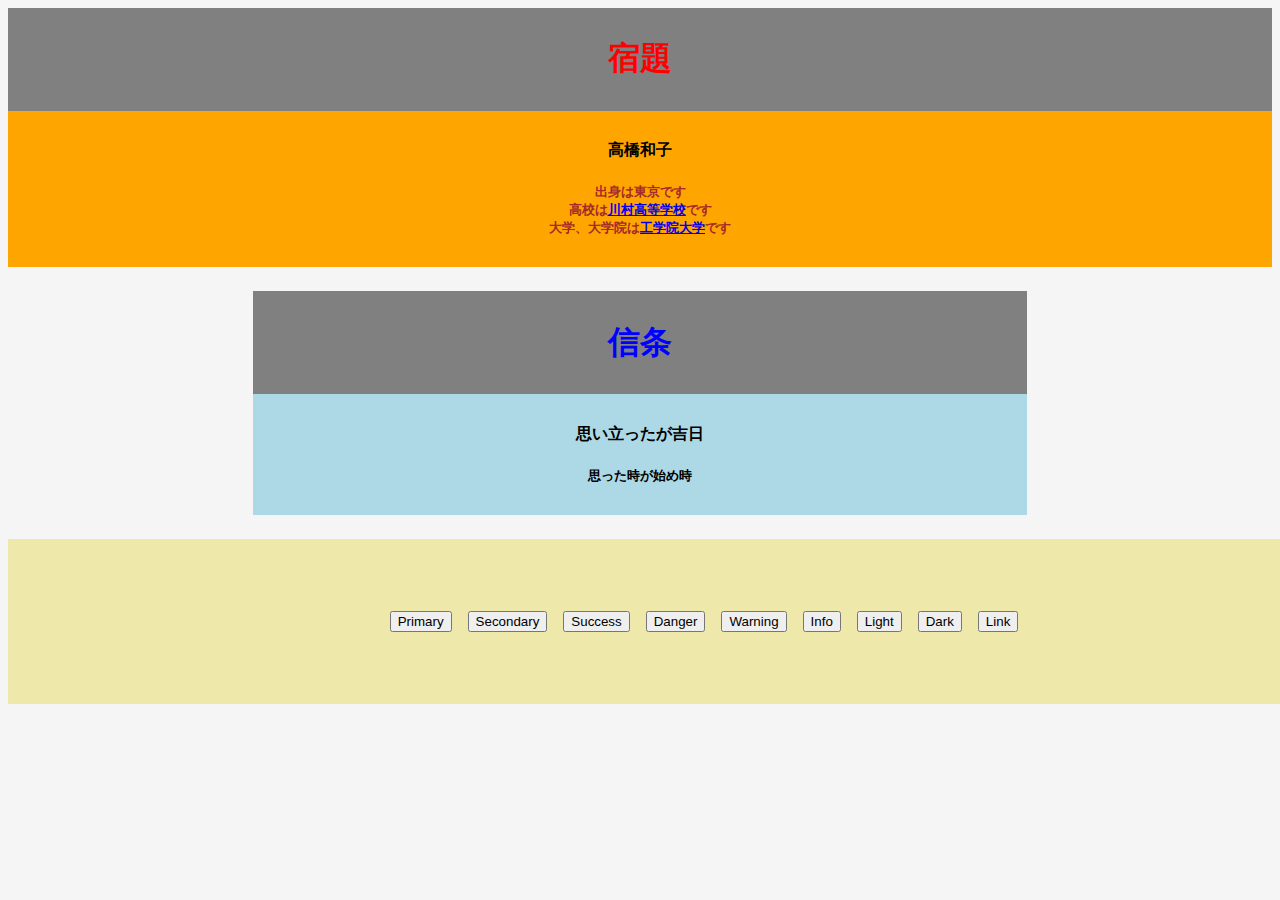
<file: index.html>
<html lang="en">
<head>
    <meta charset="UTF-8">
    <meta http-equiv="X-UA-Compatible" content="IE=edge">
    <meta name="viewport" content="width=device-width, initial-scale=1.0">
    <link href="https://cdn.jsdelivr.net/npm/bootstrap@5.0.0-beta1/dist/css/bootstrap.min.css" rel="stylesheet" integrity="sha384-giJF6kkoqNQ00vy+HMDP7azOuL0xtbfIcaT9wjKHr8RbDVddVHyTfAAsrekwKmP1" crossorigin="anonymous">
    <link rel="stylesheet"href="style.css">
    <title>Document</title>
</head>
<body>
    <div class="container3">
        <h1>宿題</h1>
    </div>
    <div class="container4">
        <h4>高橋和子</h4>
        <h5><span class="comment_fontcolor">出身は東京です<br>
            高校は<a href="https://www.kawamura.ac.jp/cyu-kou/">川村高等学校</a>です<br>
            大学、大学院は<a href="https://www.kogakuin.ac.jp/">工学院大学</a>です</span></h5>
    </div>
    <div class="container5">
        <h1><span class="subtitle_fontcolor">信条</span></h1>
    </div>
    <div class="container6">
        <h4>思い立ったが吉日</h4>
        <h5>思った時が始め時</h5>
    </div>
    <div class="container7">
    <button type="button" class="btn btn-primary">Primary</button>
    <button type="button" class="btn btn-secondary">Secondary</button>
    <button type="button" class="btn btn-success">Success</button>
    <button type="button" class="btn btn-danger">Danger</button>
    <button type="button" class="btn btn-warning">Warning</button>
    <button type="button" class="btn btn-info">Info</button>
    <button type="button" class="btn btn-light">Light</button>
    <button type="button" class="btn btn-dark">Dark</button>
    <button type="button" class="btn btn-link">Link</button>
    </div>
</body>
</html>
</file>
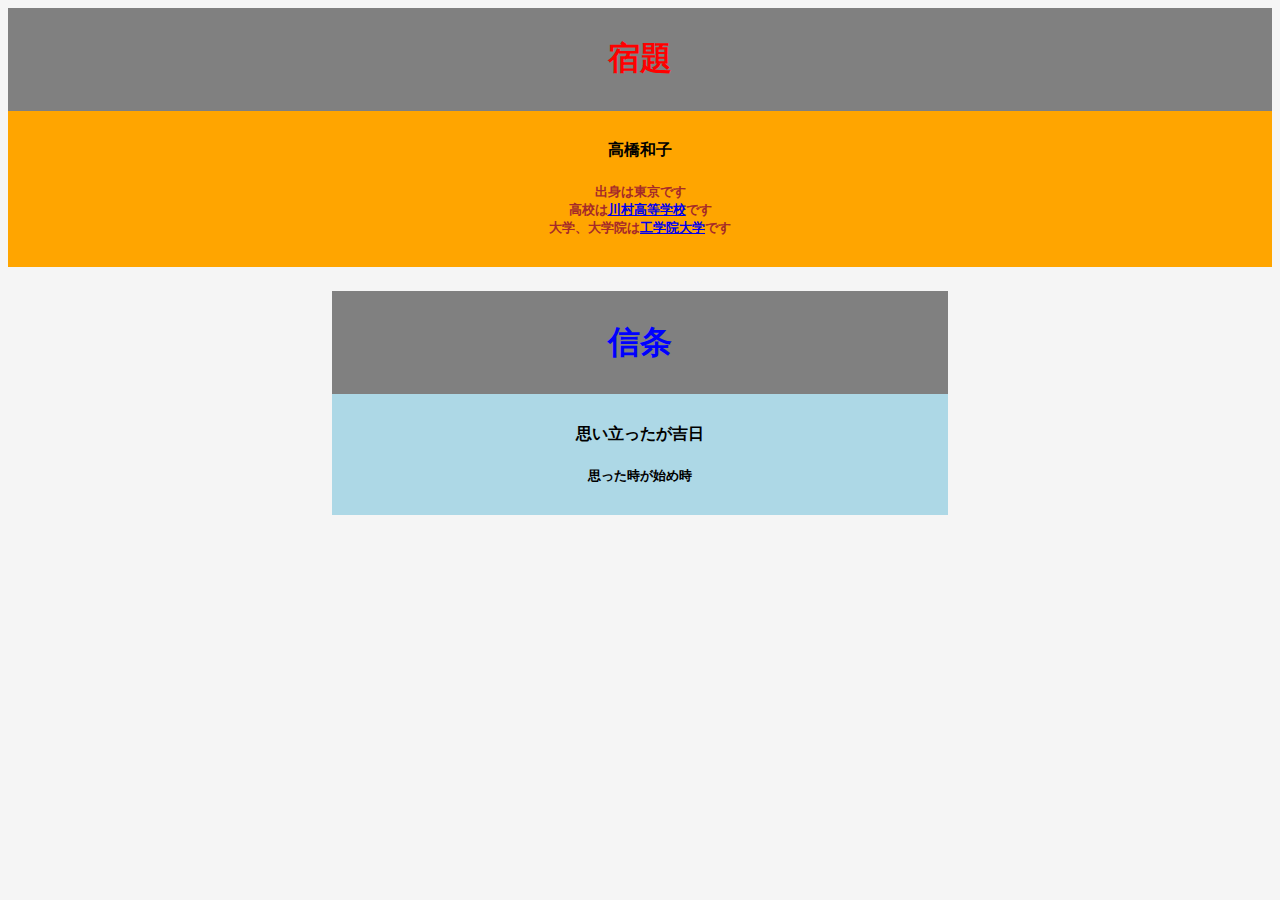
<file: test/index.html>
<html lang="en">
<head>
    <meta charset="UTF-8">
    <meta http-equiv="X-UA-Compatible" content="IE=edge">
    <meta name="viewport" content="width=device-width, initial-scale=1.0">
    <link rel="stylesheet"href="style.css">
    <title>Document</title>
</head>
<body>
    <div class="container3">
        <h1>宿題</h1>
    </div>
    <div class="container4">
        <h4>高橋和子</h4>
        <h5><span class="comment_fontcolor">出身は東京です<br>
            高校は<a href="https://www.kawamura.ac.jp/cyu-kou/">川村高等学校</a>です<br>
            大学、大学院は<a href="https://www.kogakuin.ac.jp/">工学院大学</a>です</span></h5>
    </div>
    <div class="container5">
        <h1><span class="subtitle_fontcolor">信条</span></h1>
    </div>
    <div class="container6">
        <h4>思い立ったが吉日</h4>
        <h5>思った時が始め時</h5>
    </div>
    
</body>
</html>
</file>
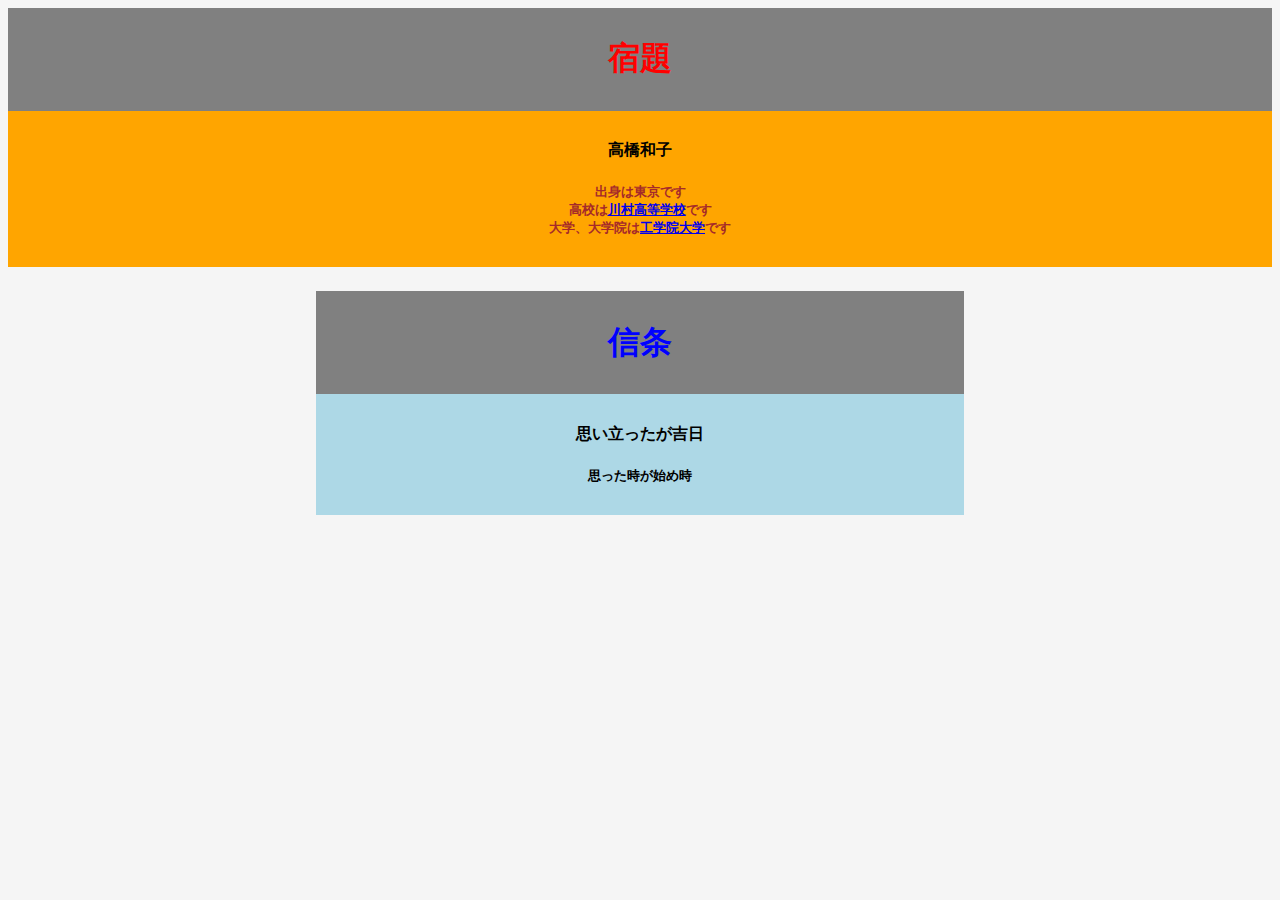
<file: it-study/homework.html>
<html lang="en">
<head>
    <meta charset="UTF-8">
    <meta http-equiv="X-UA-Compatible" content="IE=edge">
    <meta name="viewport" content="width=device-width, initial-scale=1.0">
    <link rel="stylesheet"href="style.css">
    <title>Document</title>
</head>
<body>
    <div class="container3">
        <h1>宿題</h1>
    </div>
    <div class="container4">
        <h4>高橋和子</h4>
        <h5><span class="comment_fontcolor">出身は東京です<br>
            高校は<a href="https://www.kawamura.ac.jp/cyu-kou/">川村高等学校</a>です<br>
            大学、大学院は<a href="https://www.kogakuin.ac.jp/">工学院大学</a>です</span></h5>
    </div>
    <div class="container5">
        <h1><span class="subtitle_fontcolor">信条</span></h1>
    </div>
    <div class="container6">
        <h4>思い立ったが吉日</h4>
        <h5>思った時が始め時</h5>
    </div>
</body>
</html>
</file>
<file: style.css>
body {
    background-color: whitesmoke;
    font-family: MS Gothic;
}

h1 {
    color: red;
    font-weight: bold;
}

h2 {
    color: pink;
}

.container {
    background-color: blue;
    width: 600px
}

.container2 {
    background-color: yellow;
    height: 160px;
}

h3 {
    color: red;
    font-weight: bold;
}

h4 {
    color: black;
}

h5 {
    color: black;
}


.container3 {
    background-color: gray;
    text-align: center;
    padding: 8px;
}

.container4 {
    background-color: orange;
    text-align: center;
    padding: 8px;
    margin-bottom: 24px;
}

.comment_fontcolor {
    color: brown;
}


.container5 {
    background-color: gray;
    text-align: center;
    width: 60%;
    margin: 0 auto;
    padding: 8px;

}

.subtitle_fontcolor {
    color: blue
}

.container6 {
    background-color: lightblue;
    text-align: center;
    width: 60%;
    margin: 0 auto;
    padding: 8px;
    margin-bottom: 24px;
}

.container7 {
    background-color: palegoldenrod;
    width: 100%;
    height: auto;
    display: flex;
    justify-content: center;
    padding: 64px;
}

.btn {
    margin: 8px;
}
</file>
<file: test/style.css>
body {
    background-color: whitesmoke;
    font-family: MS Gothic;
}

h1 {
    color: red;
    font-weight: bold;
}

h2 {
    color: pink;
}

.container {
    background-color: blue;
    width: 600px
}

.container2 {
    background-color: yellow;
    height: 160px;
}

h3 {
    color: red;
    font-weight: bold;
}

h4 {
    color: black;
}

h5 {
    color: black;
}


.container3 {
    background-color: gray;
    text-align: center;
    padding: 8px;
}

.container4 {
    background-color: orange;
    text-align: center;
    padding: 8px;
    margin-bottom: 24px;
}

.comment_fontcolor {
    color: brown;
}


.container5 {
    background-color: gray;
    text-align: center;
    width: 600px;
    padding: 8px;
    margin-left: auto;
    margin-right: auto;

}

.subtitle_fontcolor {
    color: blue
}

.container6 {
    background-color: lightblue;
    width: 600px;
    text-align: center;
    padding: 8px;
    margin-left: auto;
    margin-right: auto;
}
</file>
<file: it-study/style.css>
body {
    background-color: whitesmoke;
    font-family: MS Gothic;
}

h1 {
    color: red;
    font-weight: bold;
}

h2 {
    color: pink;
}

.container {
    background-color: blue;
    width: 600px
}

.container2 {
    background-color: yellow;
    height: 160px;
}

h3 {
    color: red;
    font-weight: bold;
}

h4 {
    color: black;
}

h5 {
    color: black;
}


.container3 {
    background-color: gray;
    text-align: center;
    padding: 8px;
}

.container4 {
    background-color: orange;
    text-align: center;
    padding: 8px;
    margin-bottom: 24px;
}

.comment_fontcolor {
    color: brown;
}


.container5 {
    background-color: gray;
    text-align: center;
    padding: 8px;
    width: 50%;
    margin: 0 auto;

}

.subtitle_fontcolor {
    color: blue
}

.container6 {
    background-color: lightblue;
    text-align: center;
    padding: 8px;
    width: 50%;
    margin: 0 auto;
    margin-bottom: 24px;
}
</file>
